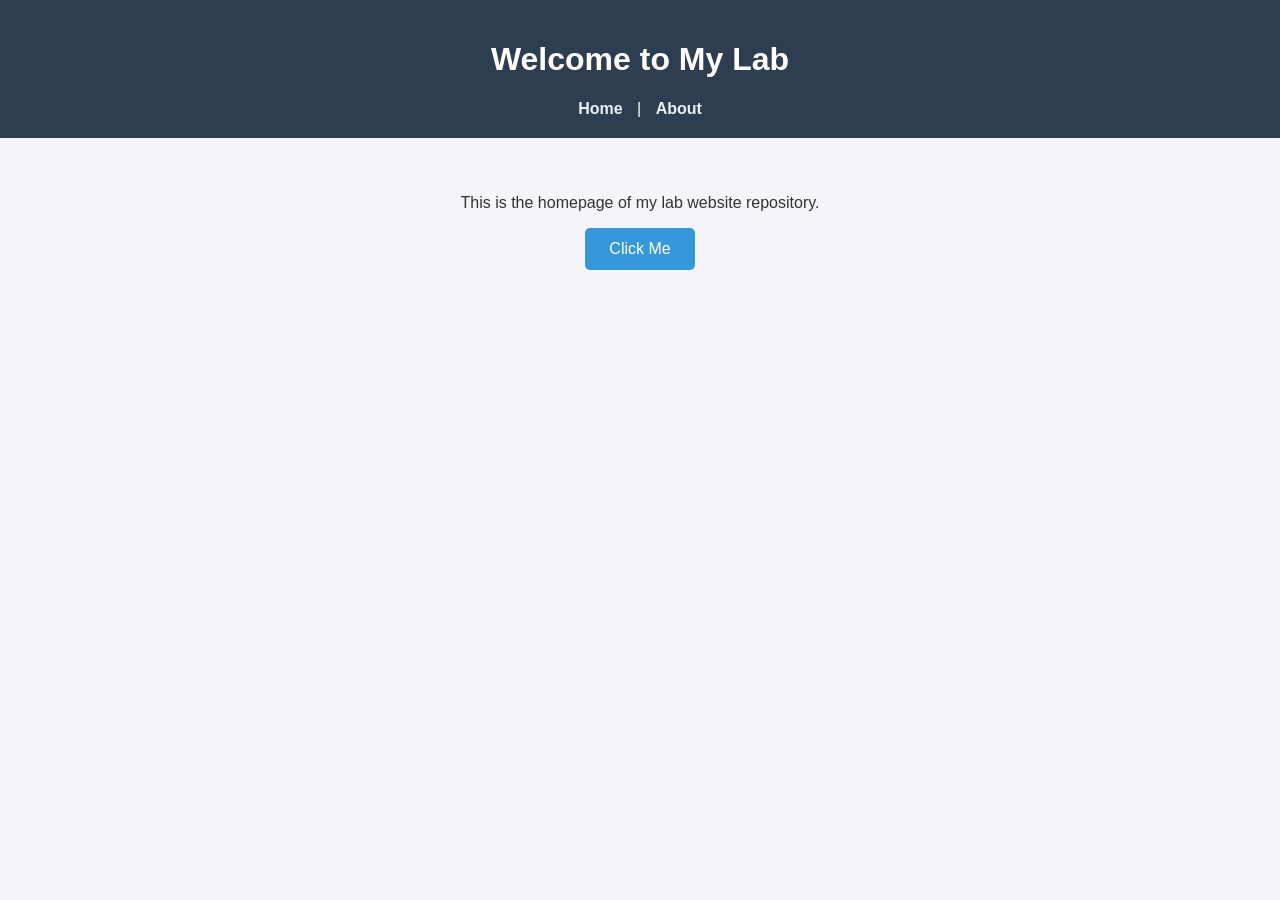
<file: index.html>
<!DOCTYPE html>
<html lang="en">
<head>
    <meta charset="UTF-8">
    <meta name="viewport" content="width=device-width, initial-scale=1.0">
    <title>My Lab Website</title>
    <link rel="stylesheet" href="style.css">
</head>
<body>
    <header>
        <h1>Welcome to My Lab</h1>
        <nav>
            <a href="index.html">Home</a> | 
            <a href="about.html">About</a>
        </nav>
    </header>

    <main>
        <p>This is the homepage of my lab website repository.</p>
        <button>Click Me</button>
    </main>

    <script src="app.js"></script>
</body>
</html>
</file>
<file: style.css>
body {
    font-family: Arial, sans-serif;
    background-color: #f4f4f9;
    color: #333;
    text-align: center;
    margin: 0;
    padding: 0;
}

header {
    background-color: #2c3e50;
    color: white;
    padding: 20px;
}

nav a {
    color: #ecf0f1;
    text-decoration: none;
    margin: 0 10px;
    font-weight: bold;
}

main {
    padding: 40px 20px;
}

button {
    background-color: #3498db;
    color: white;
    border: none;
    padding: 12px 24px;
    font-size: 16px;
    border-radius: 5px;
    cursor: pointer;
}
</file>
